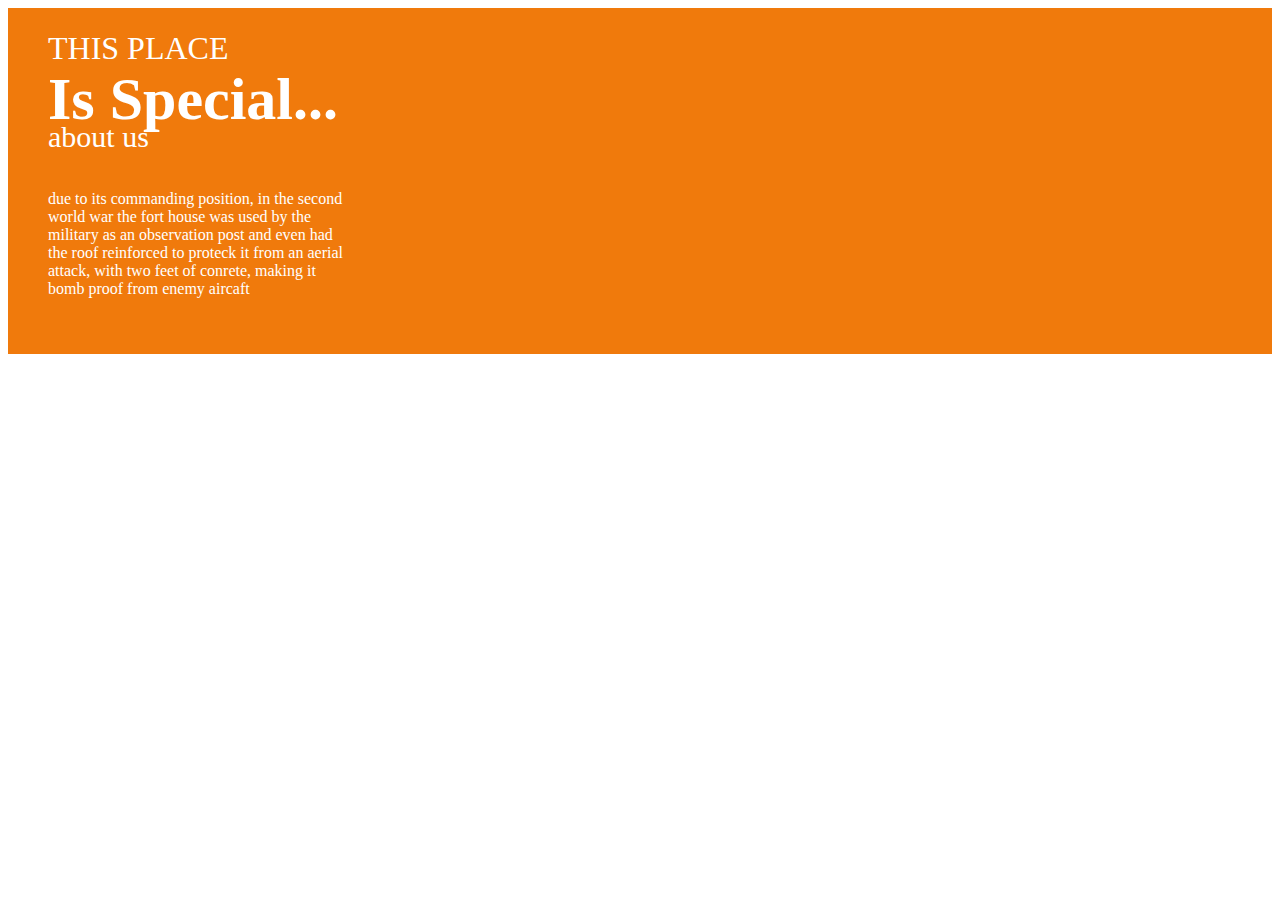
<file: html/thuc-hanh-1/index.html>
<!DOCTYPE html>
<html lang="en">
  <head>
    <meta charset="UTF-8" />
    <meta http-equiv="X-UA-Compatible" content="IE=edge" />
    <meta name="viewport" content="width=device-width, initial-scale=1.0" />
    <title>ti trung</title>
    <link rel="stylesheet" href="thuchanh1.css" />
  </head>
  <body>
    <div class="tep1">
      <h1 id="line1">THIS PLACE</h1>
      <h2 id="line2">Is Special...</h2>
      <h3 id="line3">about us</h3>

      <p id="paragraph">
        due to its commanding position, in the second world war the fort house
        was used by the military as an observation post and even had the roof
        reinforced to proteck it from an aerial attack, with two feet of
        conrete, making it bomb proof from enemy aircaft
      </p>
    </div>
  </body>
</html>
</file>
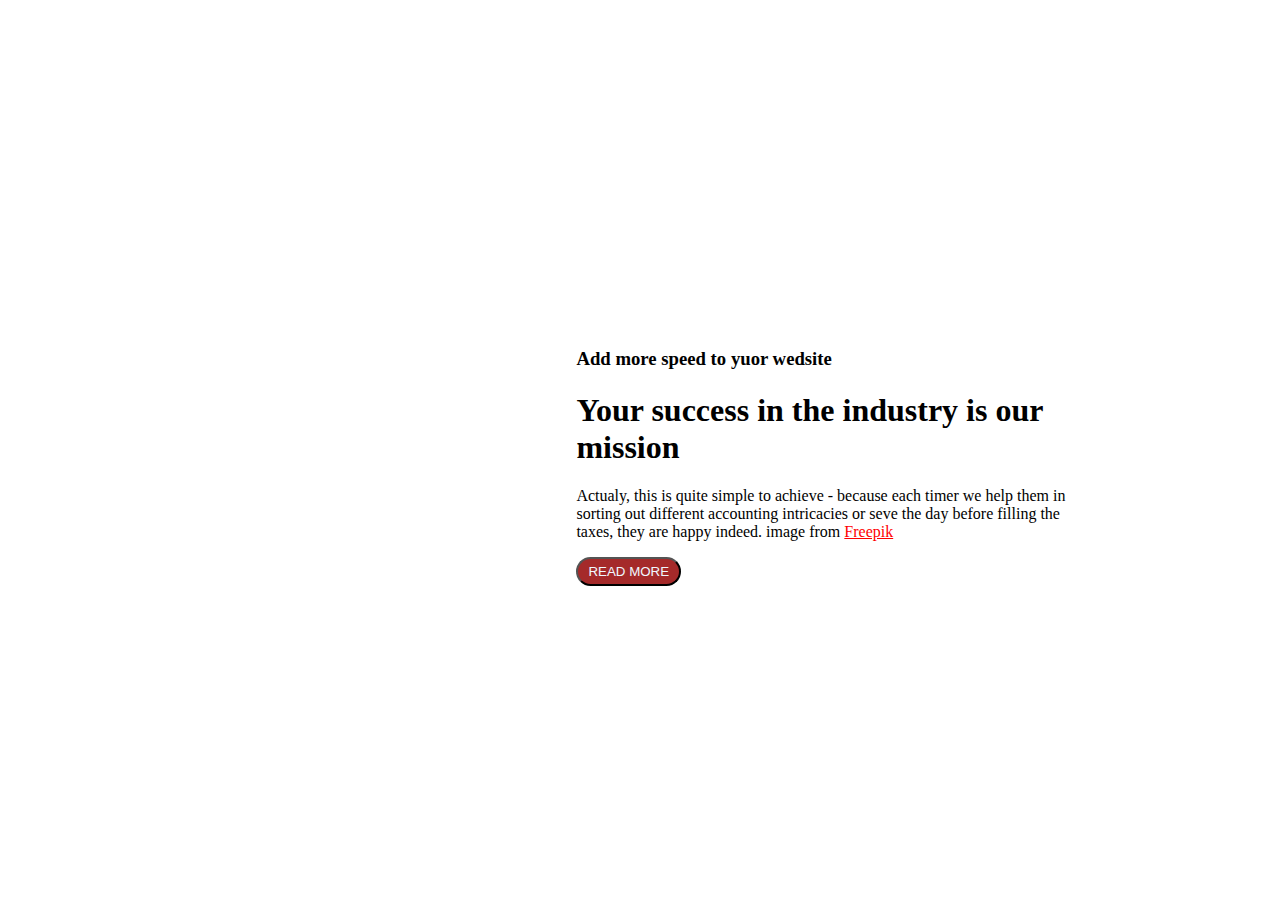
<file: html/thuc-hanh-2/index.html>
<!DOCTYPE html>
<html lang="en">
  <head>
    <meta charset="UTF-8" />
    <meta http-equiv="X-UA-Compatible" content="IE=edge" />
    <meta name="viewport" content="width=device-width, initial-scale=1.0" />
    <title>Document</title>
    <link rel="stylesheet" href="thuchanh2.css" />
  </head>
  <body>
    <div class="container">
        <div class="read">
            <h3>Add more speed to yuor wedsite</h3>
            <h1>Your success in the industry is our mission</h1>
            <p>
              Actualy, this is quite simple to achieve - because each timer we help
              them in sorting out different accounting intricacies or seve the day
              before filling the taxes, they are happy indeed. image from <a href="#" style="color: red;">  Freepik</a> 
            </p>
            <button id="nut">READ MORE</button>
          </div>
    </div>
  </body>
</html>
</file>
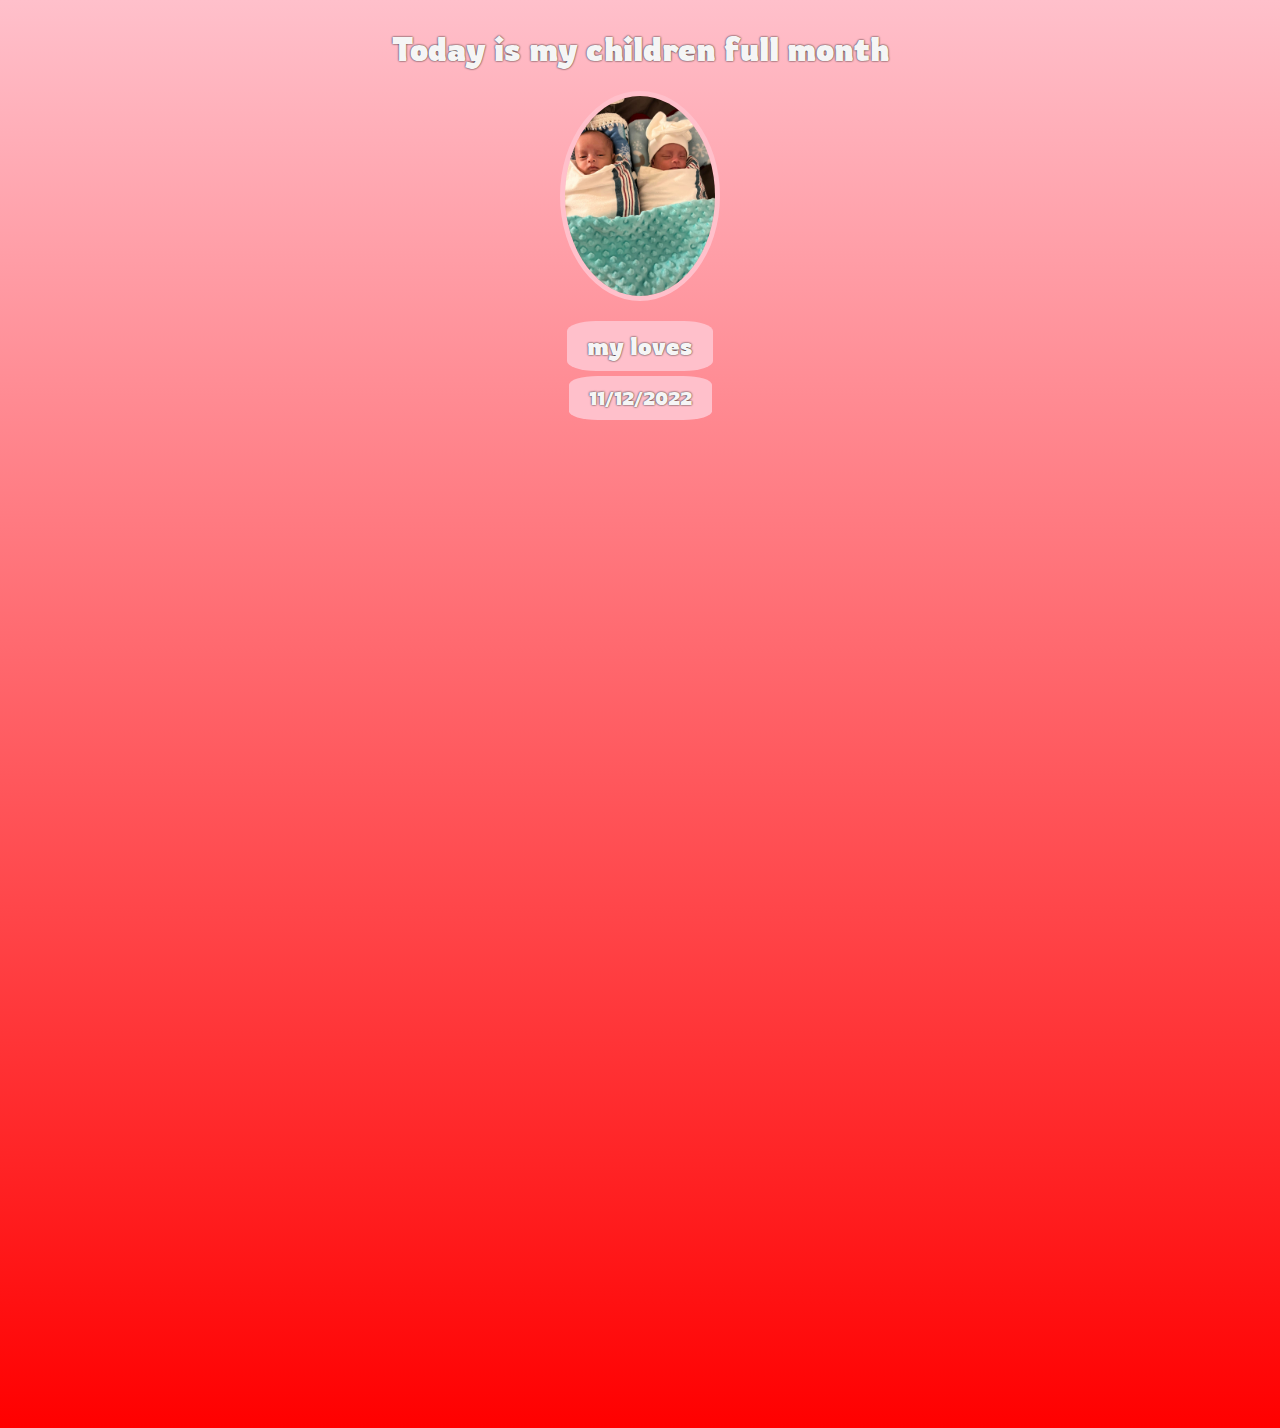
<file: document/ethanemma.html>
<!DOCTYPE html>
<html lang="en">
  <head>
    <meta charset="UTF-8" />
    <meta http-equiv="X-UA-Compatible" content="IE=edge" />
    <meta name="viewport" content="width=device-width, initial-scale=1.0" />
    <title>Document</title>
    <link rel="stylesheet" href="fullmonth2em.css" />
    <link rel="preconnect" href="https://fonts.googleapis.com" />
    <link rel="preconnect" href="https://fonts.gstatic.com" crossorigin />
    <link
      href="https://fonts.googleapis.com/css2?family=Orbitron:wght@400;500;600;700;800;900&family=Rowdies:wght@300&display=swap"
      rel="stylesheet"
    />
  </head>
  <body>
    <h1>Today is my children full month </h1>
    <img src="./2.jpg" alt="smile" class="picture" />
    <h2>my loves</h2>
    <h3>11/12/2022</h3>
    <div class="gift"></div>
    <div class="gift" id="gift-supprise"></div>
  </body>
</html>
</file>
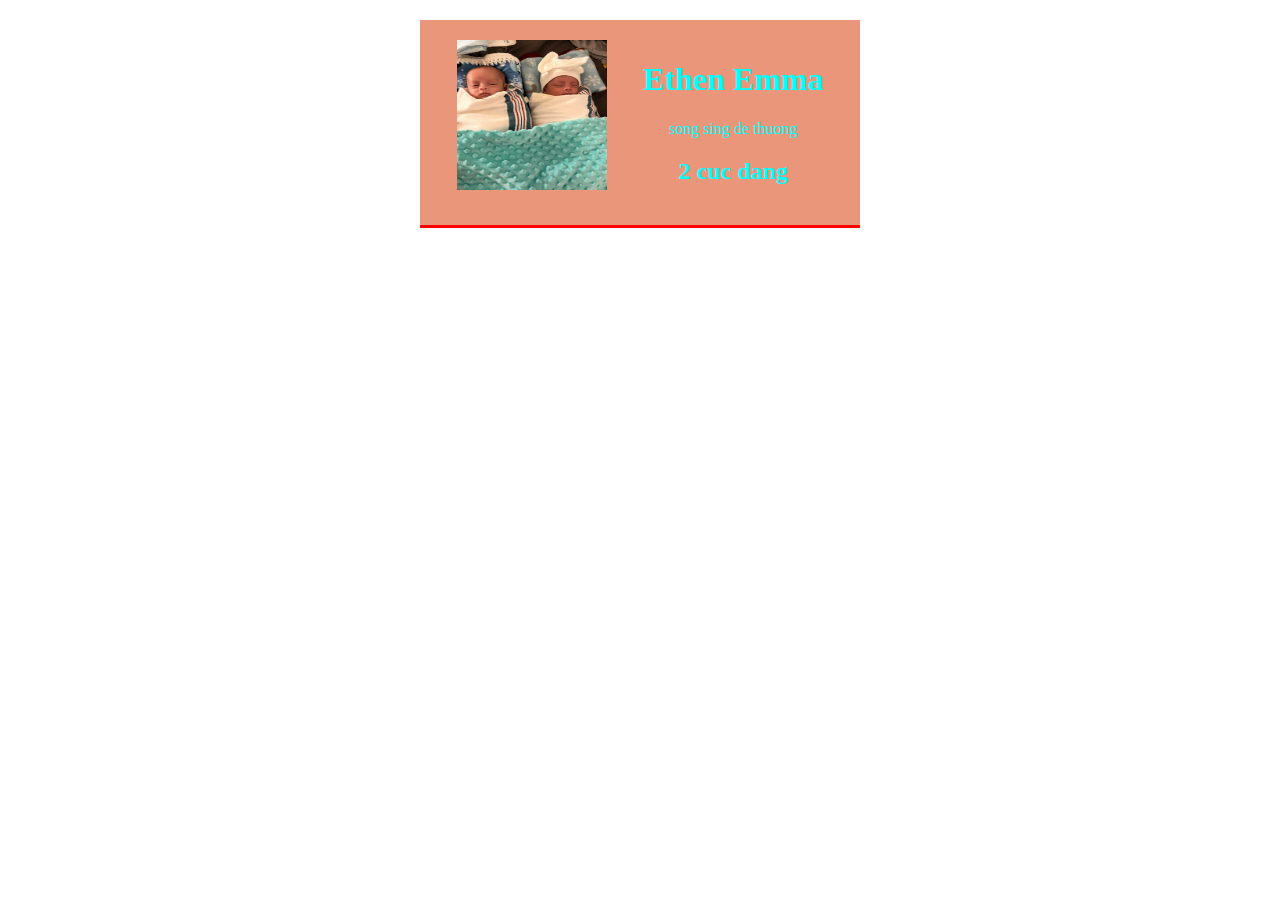
<file: document/youtobe2.html>
<!DOCTYPE html>
<html lang="en">
  <head>
    <meta charset="UTF-8" />
    <meta http-equiv="X-UA-Compatible" content="IE=edge" />
    <meta name="viewport" content="width=device-width, initial-scale=1.0" />
    <title>Document</title>
    <link rel="stylesheet" href="2em.css" />
  </head>
  <body>
    <div class="childcard ">
      <img class="love " src="./2.jpg" alt="" />
      <div class="paragraph"  >
        <h1>Ethen Emma</h1>

        <p>song sing de thuong</p>

        <h2>2 cuc dang</h2>
      </div>
    </div>
  </body>
</html>
</file>
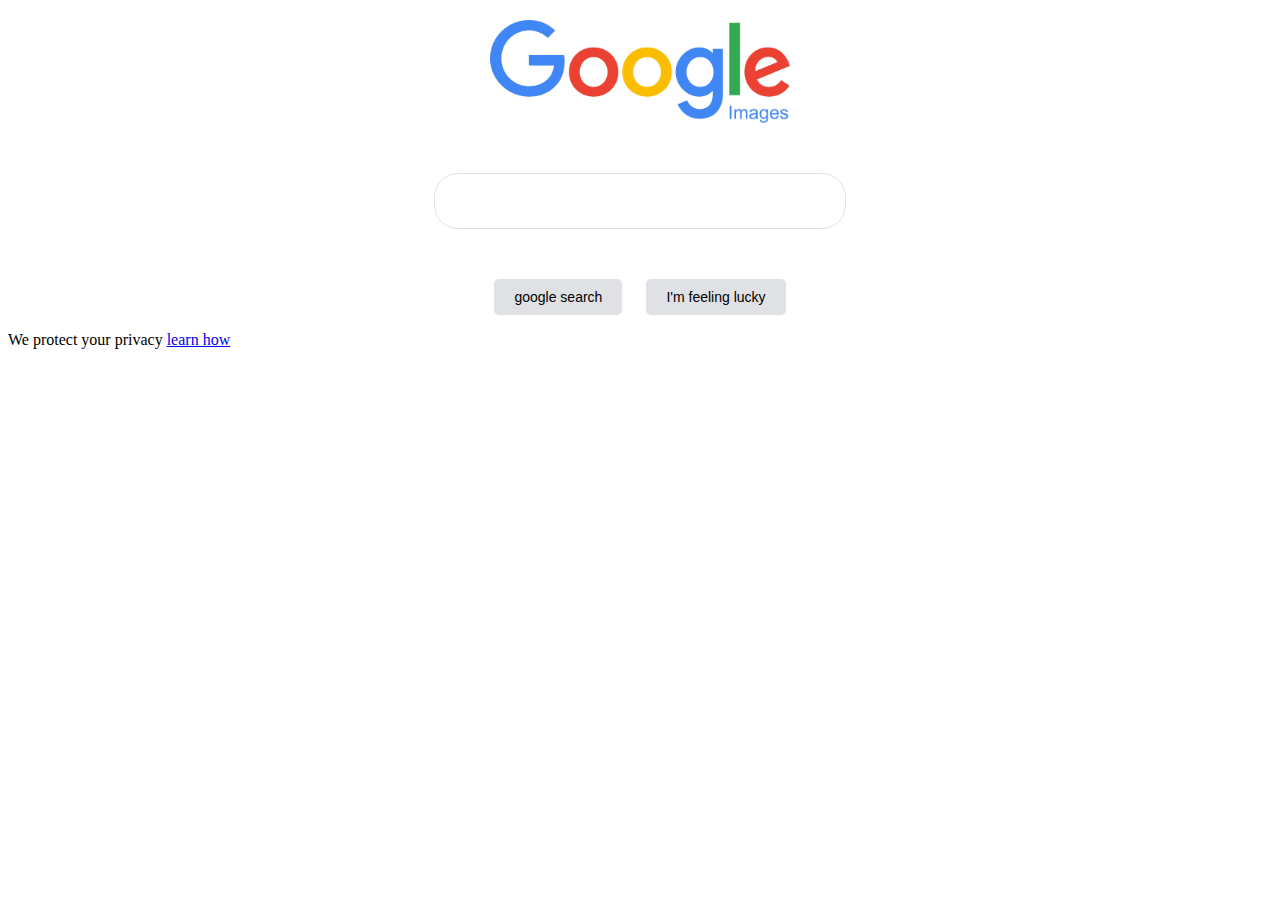
<file: document/youtube1.html>
<!DOCTYPE html>
<html lang="en">

<head>
    <meta charset="UTF-8">
    <meta http-equiv="X-UA-Compatible" content="IE=edge">
    <meta name="viewport" content="width=device-width, initial-scale=1.0">
    <title>Document</title>
    <link rel="stylesheet" href="./styles.css">
</head>

<body>

<div class="makehead">
    <img src="google.png"/>

    <input type="text"/>

</div>
<div class="makeend">
    <div class="makebutton">
        <button class="i-one">google search</button>
        <button class="i-one">I'm feeling lucky</button>
    </div>

</div>

</p>We protect your privacy <a href="google.png">learn how</a></p>
    <body>

</html>
</file>
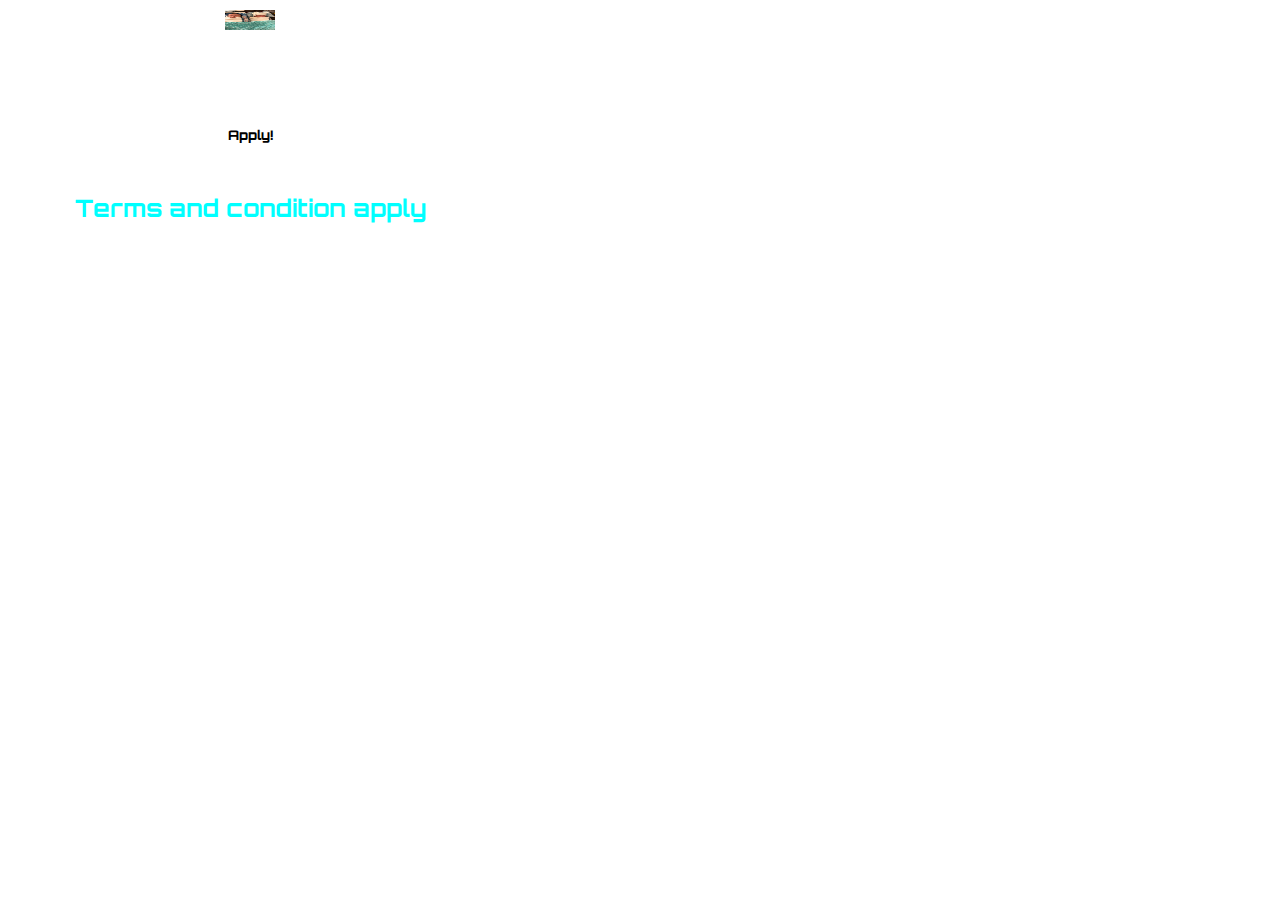
<file: document/youtube3.html>
<!DOCTYPE html>
<html lang="en">
  <head>
    <meta charset="UTF-8" />
    <meta http-equiv="X-UA-Compatible" content="IE=edge" />
    <meta name="viewport" content="width=device-width, initial-scale=1.0" />
    <title>Document</title>
    <link rel="stylesheet" href="space.css" />
    <link rel="preconnect" href="https://fonts.googleapis.com" />
    <link rel="preconnect" href="https://fonts.gstatic.com" crossorigin />
    <link
      href="https://fonts.googleapis.com/css2?family=Orbitron:wght@400;500;600;700;800;900&family=Rowdies:wght@300&display=swap"
      rel="stylesheet"
    />
  </head>
  <body>
    <div class="under">
      <img src="./2.jpg" alt="logo" id="logo" />
      <h1>Join the <span class="border"> exploration </span></h1>
      <button class="button">Apply!</button>
    </div>
    <div class="ngoai">
      <h2>Terms and condition apply</h2>
    </div>
  </body>
</html>
</file>
<file: html/thuc-hanh-1/thuchanh1.css>
#line1 {
    line-height: 1px;
    font-size: 32px;
    font-weight: 10;
    margin: 0;

}

#line2 {
    line-height: 0;
    font-size: 60px;
    font-weight: 600;
    margin-bottom:30px;
}

#line3 {
    line-height: 50%;
    font-size: 30px;
    font-weight: 400;
    margin-top:0;

}
#paragraph{
    margin-right: 50px;

}
.tep1 {
    color: white;
    /* text-align: start; */
    background: rgb(240, 122, 12);
    display: flex;
    align-items: center;
    justify-content: start;
    flex-wrap: wrap;
    /* flex-direction: column; */
    padding: 40px;
    

}

.tep1 >* {
    width: 100%;
}

#paragraph {
    max-width: 300px;
}
</file>
<file: html/thuc-hanh-2/thuchanh2.css>
.container {
  background-repeat: no-repeat;
  background-image: url("https://images01.nicepagecdn.com/a1389d7bc73adea1e1c1fb7e/07dfdfa5239551ee9e51616d/front-view-smiley-elegant-businesswoman-using-laptop-with-copy-space.jpg");
  background-size: cover;
  display: flex;
  justify-content: flex-end;
  align-items: center;
  height: 100vh;

}

.read {
  margin-right: 140px;
  width: 40%;
  background-size: contain;
  background: rgba(255, 255, 255, 0.71);
  padding:30px 50px 30px 20px;
}
#nut{
  background-color: brown;
  color: aliceblue;
  border-radius: 20px;
  padding: 5px 10px;
}
</file>
<file: document/fullmonth2em.css>
body{
    text-align:center;
    font-family: 'Rowdies', cursive;
    background: linear-gradient(pink , red);
    color: whitesmoke;
    display:flex;
    flex-direction:column;
    align-items:center;


}

h1,h2,h3{
    text-shadow: 0 0 2px black;
}
h2{
    margin: 20px 0 5px 0;
    background: pink;
    padding: 10px 20px;
    border-radius: 20%;
}
h3{
    margin:0;
    background: pink;
    padding: 10px 20px;
    border-radius: 20%;
}
.picture{
    width: 150px;
    border-radius: 50%;
    border: 5px solid pink;
    

}

.gift{
    background-image: url(https://media.istockphoto.com/id/1383842766/vi/anh/h%C3%ACnh-%E1%BA%A3nh-qu%C3%A0-t%E1%BA%B7ng-cho-ng%C3%A0y-c%E1%BB%A7a-cha-v%C3%A0-%C4%91%C3%A0n-%C3%B4ng.jpg?s=1024x1024&w=is&k=20&c=aZ3m7ppmCG-Np6f5v7wPP4okoJTF-SI8zqn2PhIPIEY=);
    background-size:cover;
    width: 400px;
    height: 400px;
    margin: 50px 20px;

}
.gift:hover{
    background-image: url("https://media3.giphy.com/media/DyQrKMpqkAhNHZ1iWe/giphy.gif?cid=ecf05e47nzokryf6hxvy3eoxzbcl736n7dumhxkzpmd8yqrs&rid=giphy.gif&ct=g");

}
#gift-supprise:hover{
    background-image: url("https://media.giphy.com/media/l4HodBpDmoMA5p9bG/giphy.gif")
}
</file>
<file: document/2em.css>
body{

margin:20px;
}

.love {
  width: 150px;
  height: 150px;
  margin-right:20px;
}

.childcard {
    width: 400px;
    background: darksalmon;
  display: flex;
  margin: 0 auto;
  padding: 20px;
  justify-content: space-evenly;
  color:aqua;
  border-bottom: 3px solid red;
}

.paragraph {
    text-align:center;
    
}
.border-res{
    border: 1px solid red;
}
</file>
<file: document/styles.css>
img{
margin: 20px auto;
    display: block;
    width: 300px;
}
input{
    display: block ;
    margin: 50px auto;
    width: 400px;
    color: aliceblue;
    height: 24px;
    padding: 15px 5px;
    border: 1px solid #dfe1e5;
    border-radius: 24px;
}
.i-one{
    margin-left: 10px;
    margin-right:10px;
    background: #dfe1e5;
    padding: 10px 20px;
    border-radius:5px;
    border:none;
    font-size: 14px;


}
.makeend{
    display:flex;
    justify-content: center;
}
</file>
<file: document/space.css>
body {
    margin:0px;
    font-family: 'Orbitron', sans-serif;
    /* font-family: 'Rowdies', cursive; */
    text-align: center;
    color: white;
    width: 500px;
}

.button {
    margin: 0 auto 20px;
    padding: 10px 20px;
    font-family: 'Orbitron', sans-serif;
    background: white;
    border: none;
    font-weight: 800;

}

.border{
    border-bottom: 2px dotted white;
}
.under{
    background-size:cover;
    background-image: url("https://media.giphy.com/media/iicDrNGWxHmDrIni6j/giphy.gif");
    padding: 10px 0px 0px 0px;
}
#logo{
    width:50px;
    height:20px;
}
.ngoai{
    color: aqua;
}
</file>
